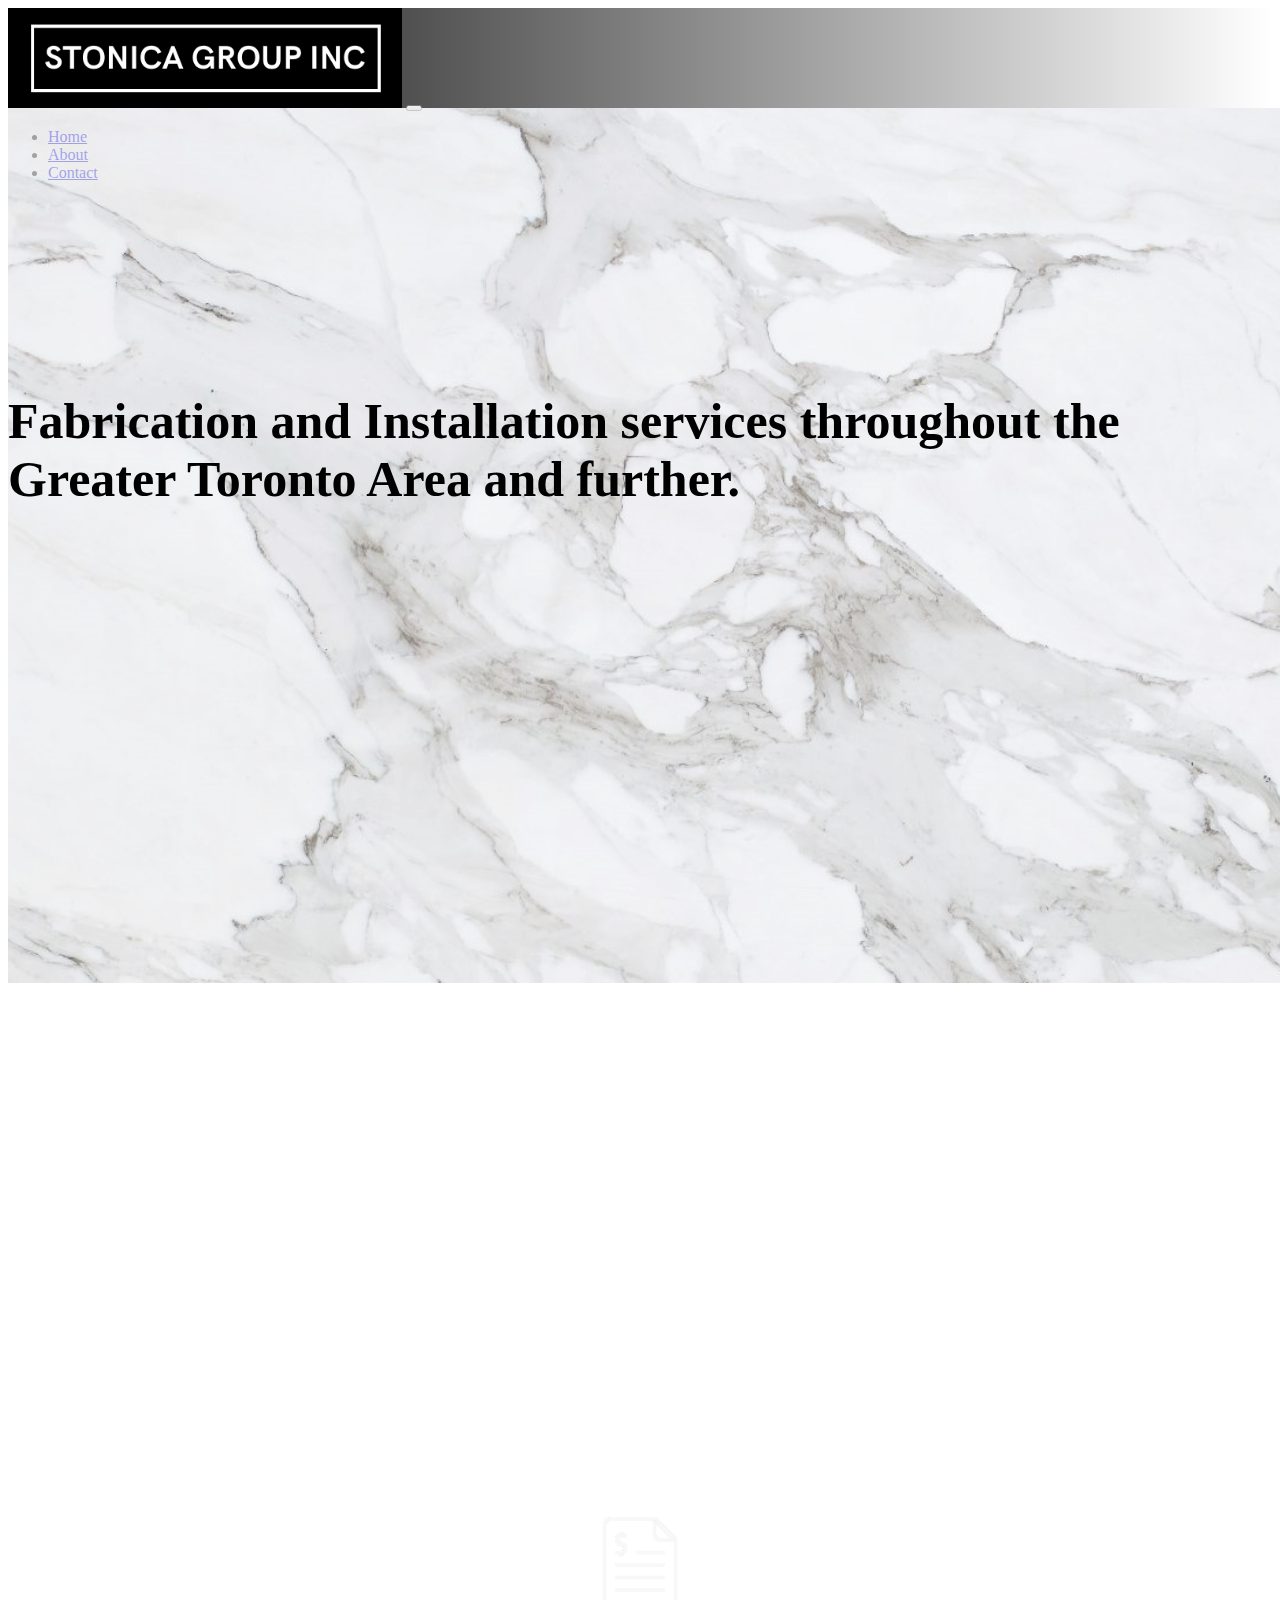
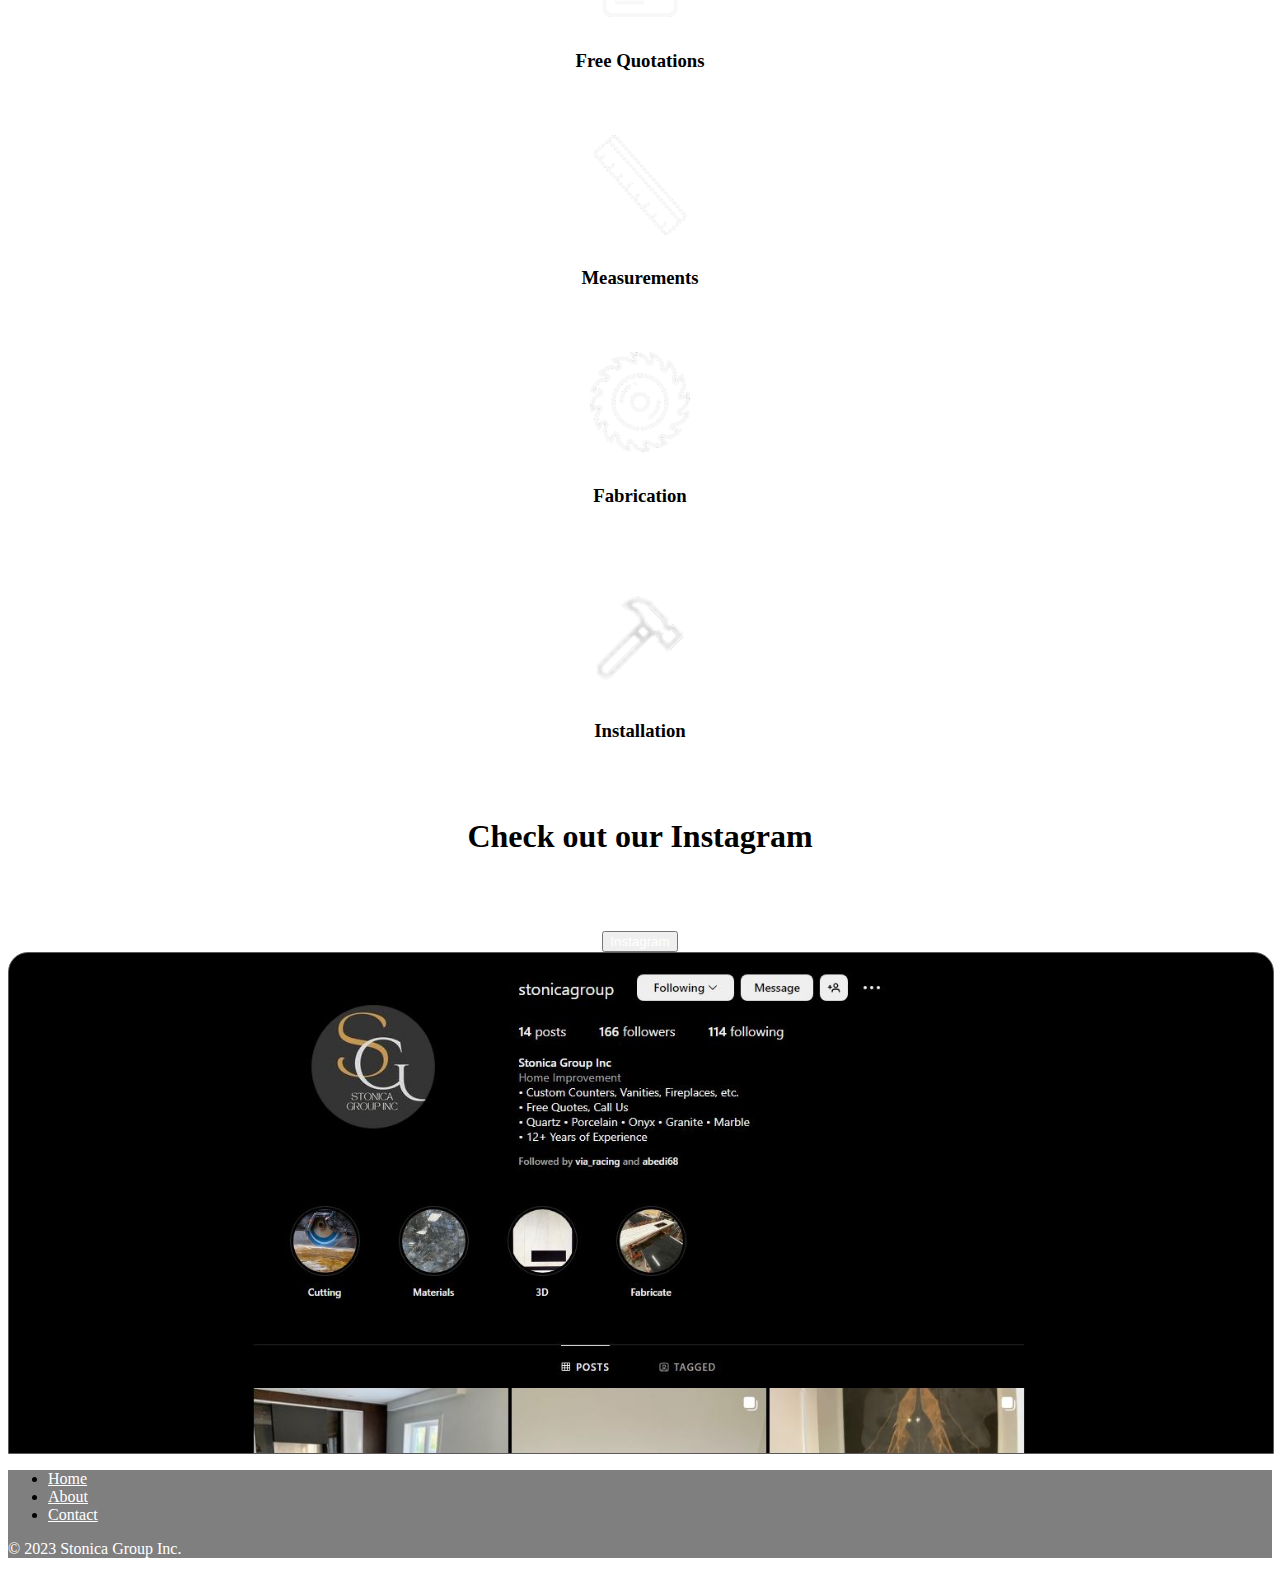
<file: index.html>
<!doctype html>
<html lang="en">

<head>
  <meta charset="utf-8">
  <meta name="viewport" content="width=device-width, initial-scale=1">
  <title>Stonica Group</title>
  <link href="https://cdn.jsdelivr.net/npm/bootstrap@5.3.0/dist/css/bootstrap.min.css" rel="stylesheet" integrity="sha384-9ndCyUaIbzAi2FUVXJi0CjmCapSmO7SnpJef0486qhLnuZ2cdeRhO02iuK6FUUVM" crossorigin="anonymous">
  <link rel="stylesheet" href="./stylesheet.css">
</head>
<body data-bs-theme="dark">
  <nav class="navbar navbar-expand-lg bg-body-tertiary">
    <div class="container-fluid">
      <a class="navbar-brand" href="./index.html"><img class="logo" src="./Resources/Stonica Group inc cropped.png" alt=""></a>
      <button class="navbar-toggler" type="button" data-bs-toggle="collapse" data-bs-target="#navbarNavDropdown" aria-controls="navbarNavDropdown" aria-expanded="false" aria-label="Toggle navigation">
        <span class="navbar-toggler-icon"></span>
      </button>
      <div class="collapse navbar-collapse" id="navbarNavDropdown">
        <ul class="navbar-nav">
          <li class="nav-item">
            <a class="nav-link active" aria-current="page" href="./index.html">Home</a>
          </li>
          <li class="nav-item">
            <a class="nav-link active" href="./about.html">About</a>
          </li>
          <li class="nav-item">
            <a class="nav-link active" href="./contact.html">Contact</a>
          </li>
        </ul>
      </div>
    </div>
  </nav>

  <div class="p-5 text-center heading bg-body-tertiary">
    <div class="container heading-container py-5">
      <h1 class="text-body-emphasis slab-heading">Fabrication and Installation services throughout the Greater Toronto Area and further.</h1>
    </div>
  </div>
  <div class="slab">
    <img src="./Resources/130162.jpg" alt="thin picture of stone slab">
  </div>
  <div class="services-heading">
    <p>Stonica Group Inc. is proud to provide top-tier Fabrication and Installation services across the Greater Toronto Area and beyond, reaching out to a wide array of clients with varied needs. Regardless of the scale and complexity, from small residential projects to large industrial assignments, we're committed to delivering superior workmanship and impeccable customer service. We uphold a strong reputation for quality and precision, even as we continually expand our geographic footprint to accommodate both urban and rural projects. Our dedicated and experienced team is eager to partner with you, turning your concepts into tangible realities, no matter where you're located. Your vision, our mission - that's the Stonica promise."</p>
    <h2>Our Services Include</h2>
  </div>
  <div class="container services px-4 py-5">
    <div class="row g-4 py-5 row-cols-1 services-child row-cols-lg-4">
      <div class="feature col">
        <div class="feature-icon d-inline-flex align-items-center justify-content-center text-bg-primary bg-gradient fs-2 mb-3">
          <img src="./Resources/invoice (1).png" height="100" alt="">
        </div>
        <h3 class="fs-2 text-body-emphasis"> Free Quotations</h3>
        <p>Stonica Group Inc. offers no-obligation, comprehensive quotes for all project sizes. Our experts provide a detailed cost estimate, ensuring transparency and no hidden charges.</p>
      </div>
      <div class="feature col">
        <div class="feature-icon d-inline-flex align-items-center justify-content-center text-bg-primary bg-gradient fs-2 mb-3">
          <img src="./Resources/ruler.png" height="100" alt="">
        </div>
        <h3 class="fs-2 text-body-emphasis">Measurements</h3>
        <p>We use advanced tools for precise project measurements, considering the environment and potential challenges to ensure seamless integration of our fabrications into your space.</p>
      </div>
      <div class="feature col">
        <div class="feature-icon d-inline-flex align-items-center justify-content-center text-bg-primary bg-gradient fs-2 mb-3">
          <img src="./Resources/saw.png" height="100" alt="">
        </div>
        <h3 class="fs-2 text-body-emphasis">Fabrication</h3>
        <p>Our high-quality fabrication service is handled by a skilled team and cutting-edge facilities. We handle various materials and complexities, ensuring the finished product meets the highest industry standards.</p>
      </div>
            <div class="feature col">
        <div class="feature-icon d-inline-flex align-items-center justify-content-center text-bg-primary bg-gradient fs-2 mb-3">
          <img src="./Resources/hammer (1).png" height="100" alt="">
        </div>
        <h3 class="fs-2 text-body-emphasis">Installation</h3>
        <p>Our trained professionals carry out careful and precise installations. We also perform comprehensive checks post-installation, ensuring a perfect fit and function. Your satisfaction is our ultimate goal.</p>
      </div>
    </div>
  </div>
  <div class="px-4 pt-5 my-5 text-center instagram border-bottom bottom-content">
    <h1 class="display-4 fw-bold text-body-emphasis">Check out our Instagram</h1>
    <div class="col-lg-6 mx-auto">
      <p class="lead instagram-text mb-4">Explore our craftsmanship at Stonica Group Inc. on our Instagram page. You'll find a visual journey through our diverse projects, highlighting our precision and quality. From intricate designs to large-scale installations, witness how we turn vision into reality. Stay updated on our latest work and innovations by following us. Discover the Stonica difference today on Instagram.</p>
      <div class="d-grid gap-2 d-sm-flex justify-content-sm-center mb-5">
        <a href="https://www.instagram.com/stonicagroup/" target="_blank"><button type="button" class="btn btn-outline-secondary instagram-btn btn-lg px-4">Instagram</button></a>
      </div>
    </div>
      <div class="container px-5 insta-sc">
      </div>
  </div>
  <footer class="py-3 my-4">
    <ul class="nav justify-content-center border-bottom pb-3 mb-3">
      <li><a href="./index.html" class="nav-link px-2 text-body-secondary">Home</a></li>
      <li><a href="./about.html" class="nav-link px-2 text-body-secondary">About</a></li>
      <li><a href="./contact.html" class="nav-link px-2 text-body-secondary">Contact</a></li>
    </ul>
    <p class="text-center text-body-secondary">© 2023 Stonica Group Inc.</p>
  </footer>
  <script src="https://cdn.jsdelivr.net/npm/bootstrap@5.3.0/dist/js/bootstrap.bundle.min.js" integrity="sha384-geWF76RCwLtnZ8qwWowPQNguL3RmwHVBC9FhGdlKrxdiJJigb/j/68SIy3Te4Bkz" 
  crossorigin="anonymous"></script>
</body>
</html>
</file>
<file: stylesheet.css>
body {
    background-image: url('https://images.pexels.com/photos/6634140/pexels-photo-6634140.jpeg') !important;
    background-size: cover;
    background: fixed;
}

p {
    color: white;
}

.navbar {
    background-color: rgb(0, 0, 0, 0) !important;
    background-image: linear-gradient(to right,black, rgba(0, 0, 0, .0));
    height: 100px;
    margin: auto;
}

.nav-item a:hover {
    color: grey !important;
    transition-duration: 300ms;
}

.logo {
    height: 100px;
}

.heading {
    background-color: rgba(0, 0, 0, 0) !important;
    position: absolute;
    width: 100%;
    margin: 150px auto auto 0 !important;
    z-index: 1;
}

h1.slab-heading {
    color: rgba(0, 0, 0, 7) !important;
    font-size: 50px;
    transform: translate(0, 100px);
}

p.text-body-emphasis {
    color: black !important;
    font-size: larger;
    font-weight: 500;
}

.feature {
    text-align: center;
}

.slab {
    height: 1000px;
}

.slab img{
    display: block;
    object-fit: cover;
    width: 100%;
    height: 875px;
    opacity: .7;
    position: absolute;
}

.services-heading {
    text-align: center;
    display: block;
    margin-top: 30px;
}

.services-heading h2{
    color: white;
    font-size: 40px;
}

.services-heading p{
    font-size: 24px;
    width: 90%;
    margin-left: 5%;
    margin-bottom: 100px;
}

.text-bg-primary {
    background-color: RGBA(13,110,253,var(--bs-bg-opacity,0))!important;
    border-radius: 5px;
    padding: 10px;
}

.services {
    padding: initial !important;
}

.services-child {
    width: 100%;
    margin-left: auto !important;
    margin-right: auto !important;
}

.instagram {
    padding-top: initial !important;
    text-align: center;
}

.instagram-btn {
    color: white;
}

.instagram-text {
    width: 100%;
    color: white;
    margin-top: 30px;
    margin-bottom: 10px;
}

.bottom-content {
    margin-bottom: auto !important;
}

.insta-sc {
    background-image: url('./Resources/ig-sc.JPG');
    background-size: 100%;
    height: 500px;
    width: 100%;
    border: 1px solid rgb(90, 90, 90);
    border-top-left-radius: 20px;
    border-top-right-radius: 20px;
}
footer.py-3.my-4 {
    background-color: rgba(0, 0, 0, .5) !important;
    margin: auto !important;
    width: 100% !important;
}

footer.py-3.my-4 a {
    color: white !important;
}

footer.py-3.my-4 a:hover {
    color: grey !important;
    transition-duration: 300ms;
}

@media (max-width: 995px){
    nav {
        height: 150px !important;
        background-color: black !important;
    }

    .logo {
        height: 70px;
    }

    .slab {
        height: 800px;
    }

    .slab img {
        height: 700px;
    }

    h1.slab-heading {
        transform: translate(0, -40px);
     }
 

    .insta-sc {
        background-size: 100%;
        height: 200px;
    }

    .navbar-nav {
        flex-direction: row;
    }
    .nav-item {
        width: 50%;
        margin-left: 25px;
    }
}

@media (max-width: 500px){
    .logo {
        height: 70px;
    }
    
    h1.slab-heading {
       margin-left: auto;
       width: 100%;
       margin-top: auto;
       font-size: 30px;
       transform: translate(0, -110px);
    }

    .services-heading {
        font-size: 25px;
        margin-bottom: auto;
    }

    .services-heading h2{
        font-size: 25px;
        margin-top: 100px !important;
    }

    .services-heading p{
        font-size: 16px;
        width: 90%;
        margin-left: 5%;
        margin-bottom: 50px;
    }

    .slab {
        margin: auto;
        height: 450px;
    }

    .slab img {
        height: 440px;
    }

    .insta-sc {
        background-size: 100%;
        height: 110px;
    }
}

@media (max-width: 400px) {

    .logo {
        height: 50px;
    }

    h1.slab-heading {
        font-size: 28px;
        transform: translate(0, -150px);
     }

     .insta-sc {
        height: 150px;
    }
}

@media (max-width: 300px) {
    h1.slab-heading {
        font-size: 24px;
        transform: translate(0, -150px);
     }

     .insta-sc {
        height: 110px;
    }
}
</file>
